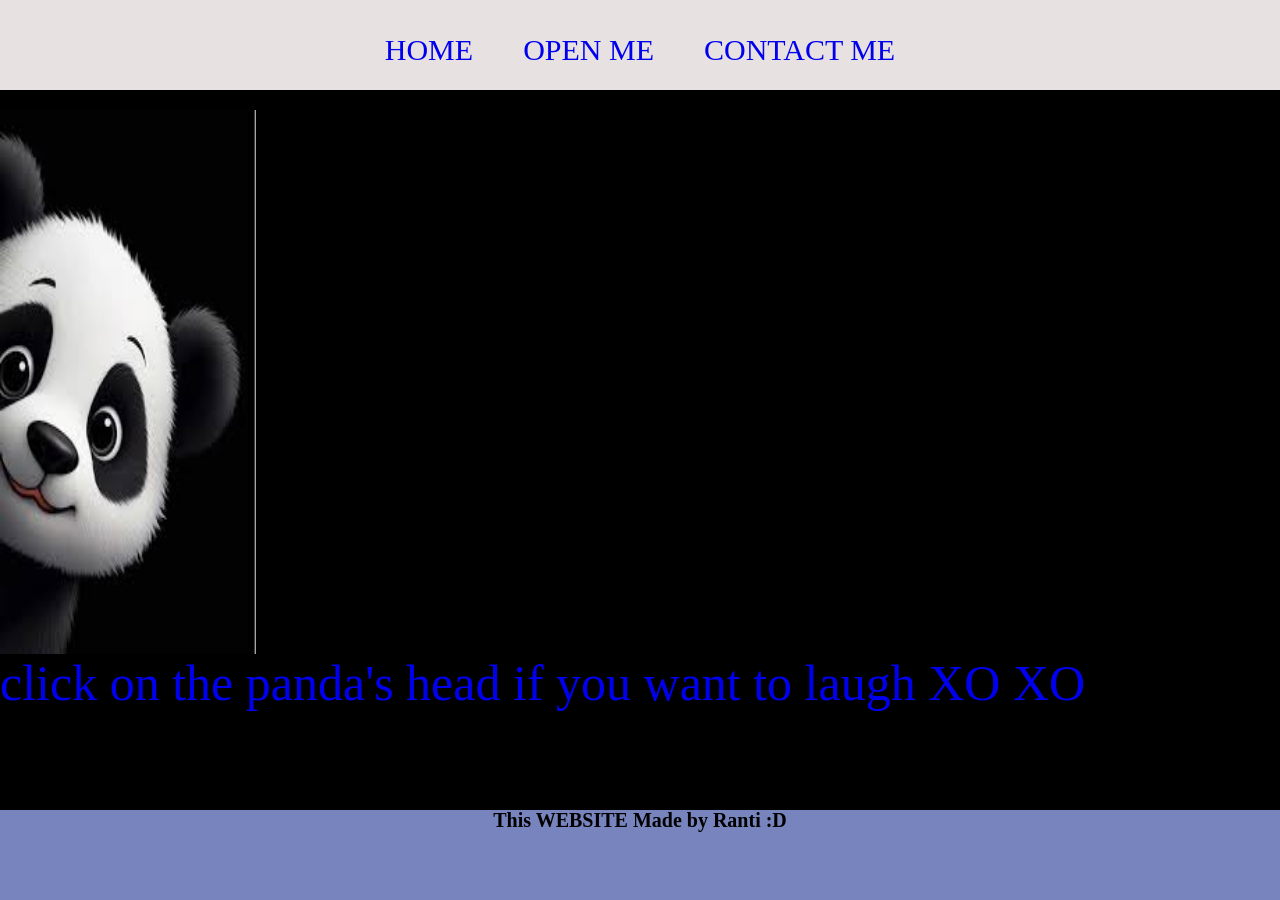
<file: index.html>
<html>
    <head>
      <title> WEBSITE </title>
      <link rel="stylesheet" href="style.css" />
    </head>
    <body>
      <div class="container">

      <!-- NAVIGATION BAR -->
       <div class="container-navbar">
         <ul class="ul-navbar">
            <li class="li-navbar">
              <a href="#" class="a-navbar">HOME</a>
            </li>
            <li class="li-navbar">
              <a href="about.html"class="a-navbar">OPEN ME</a>
            </li>
            <li class="li-navbar">
              <a href="contact.html"class="a-navbar">CONTACT ME</a>
            </li>
         </ul>
       </div>
      <!-- NAVIGATION BAR SELESAI -->

      <!-- CONTENT 1  -->
       <div class="container-content">
        <a href="https://www.youtube.com/shorts/a7NgX5wZqow" class="a-content">
          <img src="panda.jpg" class="img-content" />
          <p> click on the panda's head if you want to laugh XO XO</p>
        </a>
    
       </div>
      <!-- CONTENT 1 END -->

      <!-- FOOTER -->
       <div class="container-footer">
         <h1 class="h1-footer" > This WEBSITE Made by Ranti :D 
         </h1>
         <!-- <h2 class="h2-footer" > click Panda's head to see some Germans memes from me XO XO -->
         <!-- </h2> -->
       </div>
      <!-- FOOTER END -->

       </div>
    </body>
</html>
</file>
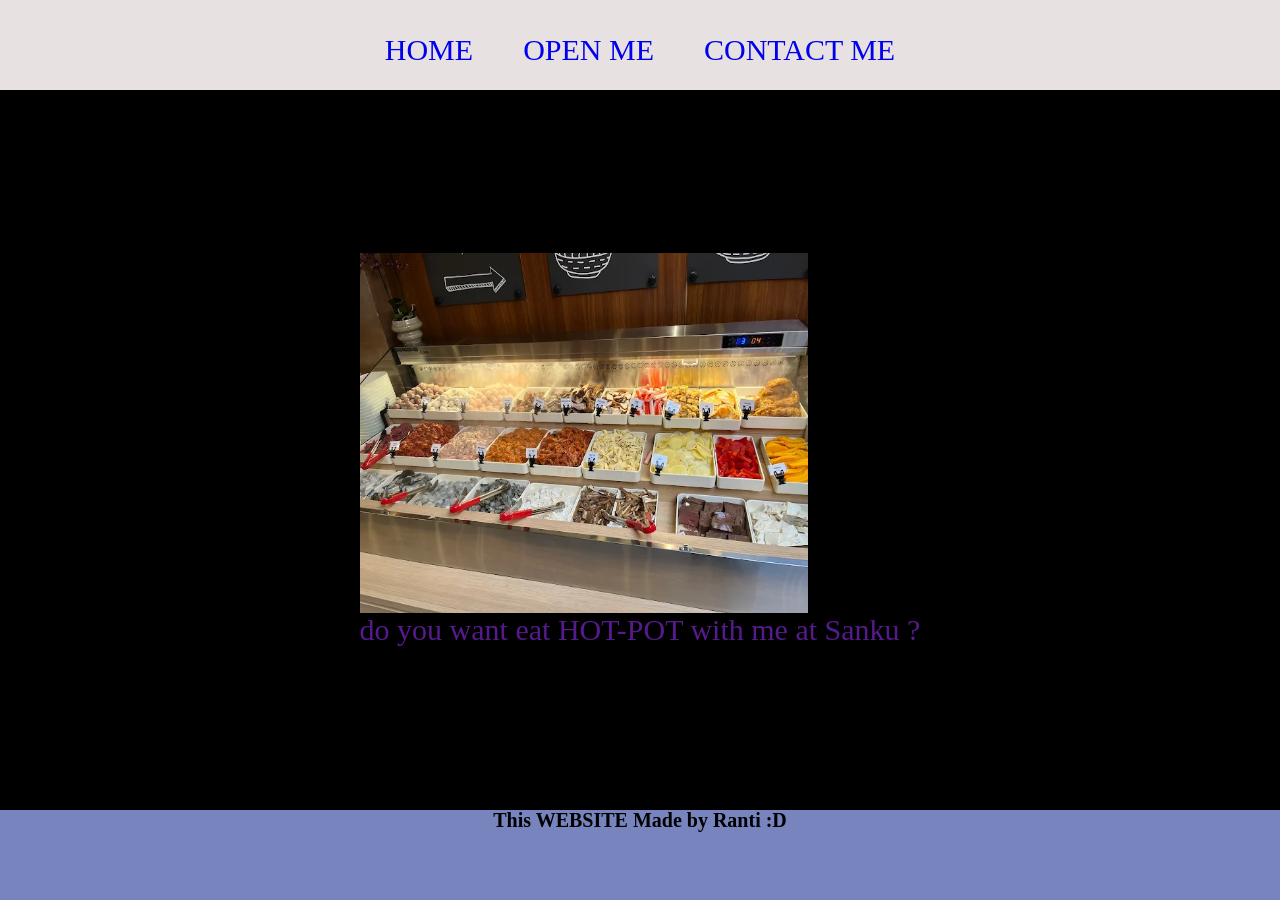
<file: about.html>
<html>
    <head>
      <title> OPEN ME</title>
      <link rel="stylesheet" href="style.css" />
    </head>
    <body>
      <div class="container">

      <!-- NAVIGATION BAR -->
       <div class="container-navbar">
         <ul class="ul-navbar">
            <li class="li-navbar">
              <a href="index.html" class="a-navbar">HOME</a>
            </li>
            <li class="li-navbar">
              <a href="about.html"class="a-navbar">OPEN ME</a>
            </li>
            <li class="li-navbar">
              <a href="contact.html"class="a-navbar">CONTACT ME</a>
            </li>
         </ul>
       </div>
      <!-- NAVIGATION BAR SELESAI -->

      <!-- CONTENT 1  -->
       <div class="container-content">
       <a href class="c-content">
          <img src="sanku.png" class="img-open" />
          <p> do you want eat HOT-POT with me at Sanku ? </p>
        </a>
    
       </div>
      <!-- CONTENT 1 END -->

      <!-- FOOTER -->
       <div class="container-footer">
         <h1 class="h1-footer" > This WEBSITE Made by Ranti :D 
         </h1>
         <!-- <h2 class="h2-footer" > click Panda's head to see some Germans memes from me XO XO -->
         <!-- </h2> -->
       </div>
      <!-- FOOTER END -->

       </div>
    </body>
</html>
</file>
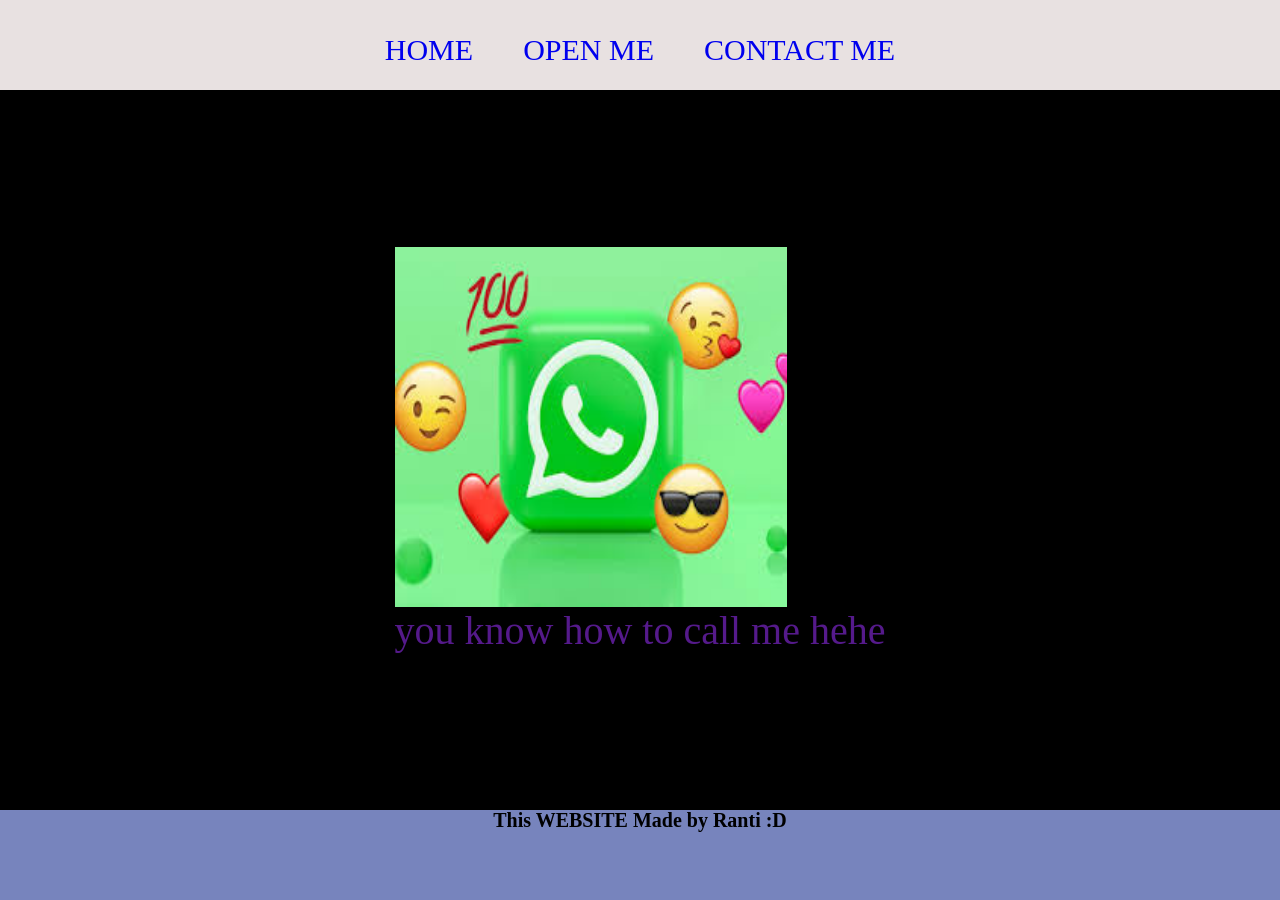
<file: contact.html>
<html>
    <head>
      <title> CONTACT ME </title>
      <link rel="stylesheet" href="style.css" />
    </head>
    <body>
      <div class="container">

      <!-- NAVIGATION BAR -->
       <div class="container-navbar">
         <ul class="ul-navbar">
            <li class="li-navbar">
              <a href="index.html" class="a-navbar">HOME</a>
            </li>
            <li class="li-navbar">
              <a href="about.html"class="a-navbar">OPEN ME</a>
            </li>
            <li class="li-navbar">
              <a href="contact.html"class="a-navbar">CONTACT ME</a>
            </li>
         </ul>
       </div>
      <!-- NAVIGATION BAR SELESAI -->

      <!-- CONTENT 1  -->
       <div class="container-content">
        <a href class="b-content">
          <img src="Download.jpg" class="img-contact" />
          <p> you know how to call me hehe  </p>
        </a>
    
       </div>
      <!-- CONTENT 1 END -->

      <!-- FOOTER -->
       <div class="container-footer">
         <h1 class="h1-footer" > This WEBSITE Made by Ranti :D 
         </h1>
         <!-- <h2 class="h2-footer" > click Panda's head to see some Germans memes from me XO XO -->
         <!-- </h2> -->
       </div>
      <!-- FOOTER END -->

       </div>
    </body>
</html>
</file>
<file: style.css>
*,
html {
  margin: 0;
  padding: 0;
}

.container{

}

.container-navbar {
  background-color: #e8e1e1f8;
  width: 100%;
  height: 10vh;
}

.ul-navbar {
 display: flex;
 height: 100px;
 justify-content: center;
 align-items: center;
}

.li-navbar {
 list-style-type: none;
 padding: 20px;
 color: rgb(93, 113, 179);
 margin: 5px;
 font-size: 30px;
}

.li-navbar:hover{
  background-color: rgb(126, 124, 172);
  transition: 0.2s ease-in-out;
  transition-delay: .2s;
  border-radius: 8px;
}

.a-navbar{
  text-decoration: none;
}

.container-content{
 background-color: black;
 display: flex;
 justify-content: center;
 align-items:center ;
 height: 80vh;
}

.a-content{
width: 2000px;
height: 680px;
text-decoration: white;
font-size: 50px;
align-items: center;

}

.b-content{
  text-decoration: white;
  font-size: 40px;
}

.c-content{
  text-decoration: none;
  font-size: 30px;
}

.img-content{
 width: 20%;
 height: 80%;
}

.img-contact{
 width: 80%;
 height: 50%;
}

.img-open{
 width: 80%;
 height: 50%;
}

.container-footer{
  height: 10vh;
  background-color: rgb(119, 132, 189);
  display: flex;
  justify-content: center;
  align-items: center;
}

.h1-footer{
 font-size: 20px;
 margin-bottom: 70px;
 display: flex;
 justify-content: center;
 align-items: center;
}


.h2-footer{
 
}
</file>
